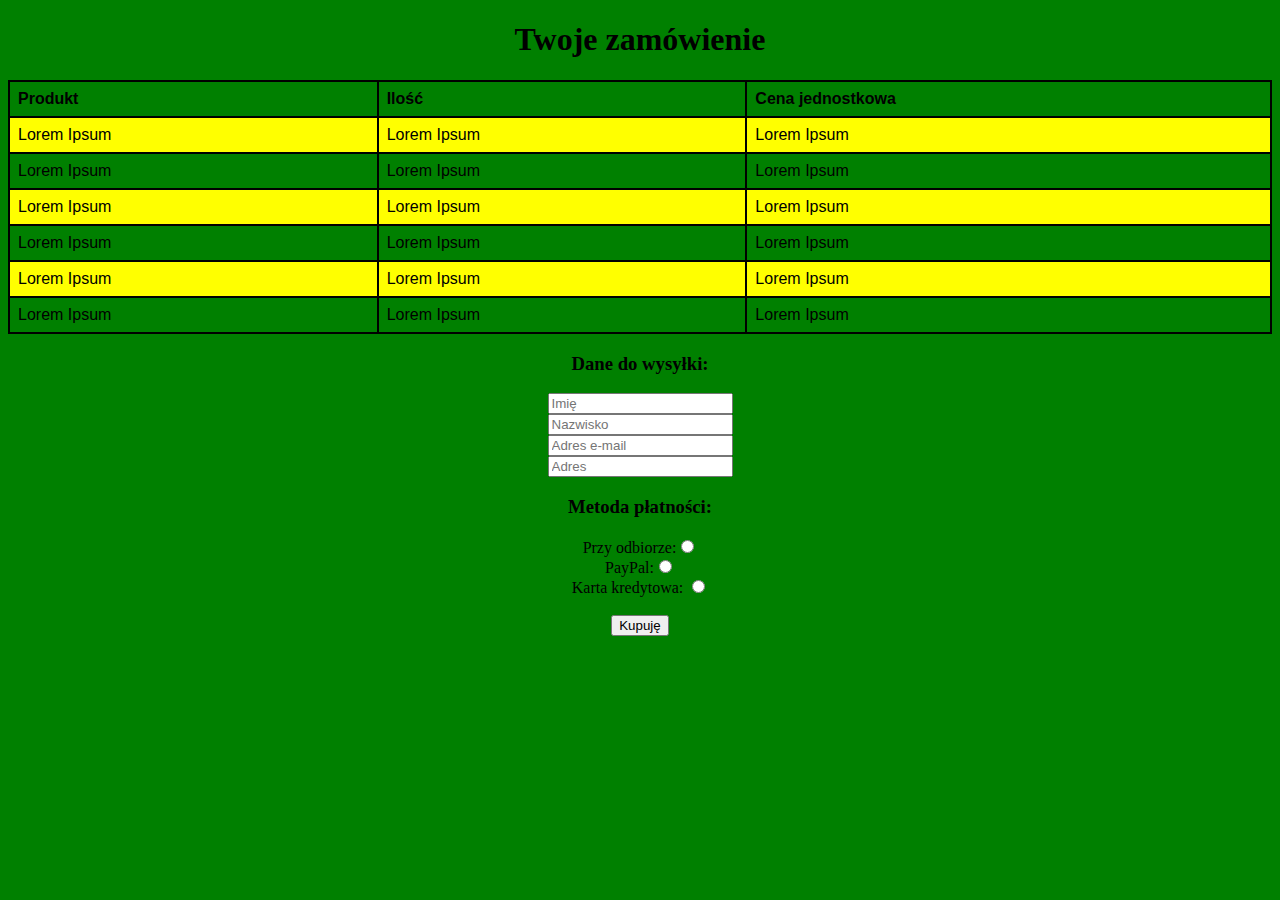
<file: order.html>
<!DOCTYPE html>
<html>
    <head>
        <link rel="stylesheet" type="text/css" href="css/style.css">
        <title>Order</title>
        <meta charset="UTF-8">
        <meta name="viewport" content="width=device-width, initial-scale=1.0">
    </head>
    <body>
        <h1>Twoje zamówienie</h1>
        <table>
            <tr>
                <th>Produkt</th>
                <th>Ilość</th>
                <th>Cena jednostkowa</th>
            </tr>
            <tr>
                <td>Lorem Ipsum</td>
                <td>Lorem Ipsum</td>
                <td>Lorem Ipsum</td>
            </tr>
            <tr>
                <td>Lorem Ipsum</td>
                <td>Lorem Ipsum</td>
                <td>Lorem Ipsum</td>
            </tr>
            <tr>
                <td>Lorem Ipsum</td>
                <td>Lorem Ipsum</td>
                <td>Lorem Ipsum</td>
            </tr>
            <tr>
                <td>Lorem Ipsum</td>
                <td>Lorem Ipsum</td>
                <td>Lorem Ipsum</td>
            </tr>
            <tr>
                <td>Lorem Ipsum</td>
                <td>Lorem Ipsum</td>
                <td>Lorem Ipsum</td>
            </tr>
            <tr>
                <td>Lorem Ipsum</td>
                <td>Lorem Ipsum</td>
                <td>Lorem Ipsum</td>
            </tr>
        </table>


        <form>
            <h3 id="1">Dane do wysyłki:</h3>
            <input type="text" name="name" placeholder="Imię"><br>
            <input type="text" name="surname" placeholder="Nazwisko"><br>
            <input type="text" name="email" placeholder="Adres e-mail"><br>
            <input type="text" name="adress" placeholder="Adres"><br>                 

            <h3 id="2">Metoda płatności:</h3>

            Przy odbiorze:<input type="radio" name="payment" value="cash"><br>
            PayPal:<input type="radio" name="payment" value="paypal"><br>
            Karta kredytowa: <input type="radio" name="payment" value="credit"><br><br>
            <input type="submit" value="Kupuję">
        </form>

    </body>
</html>
</file>
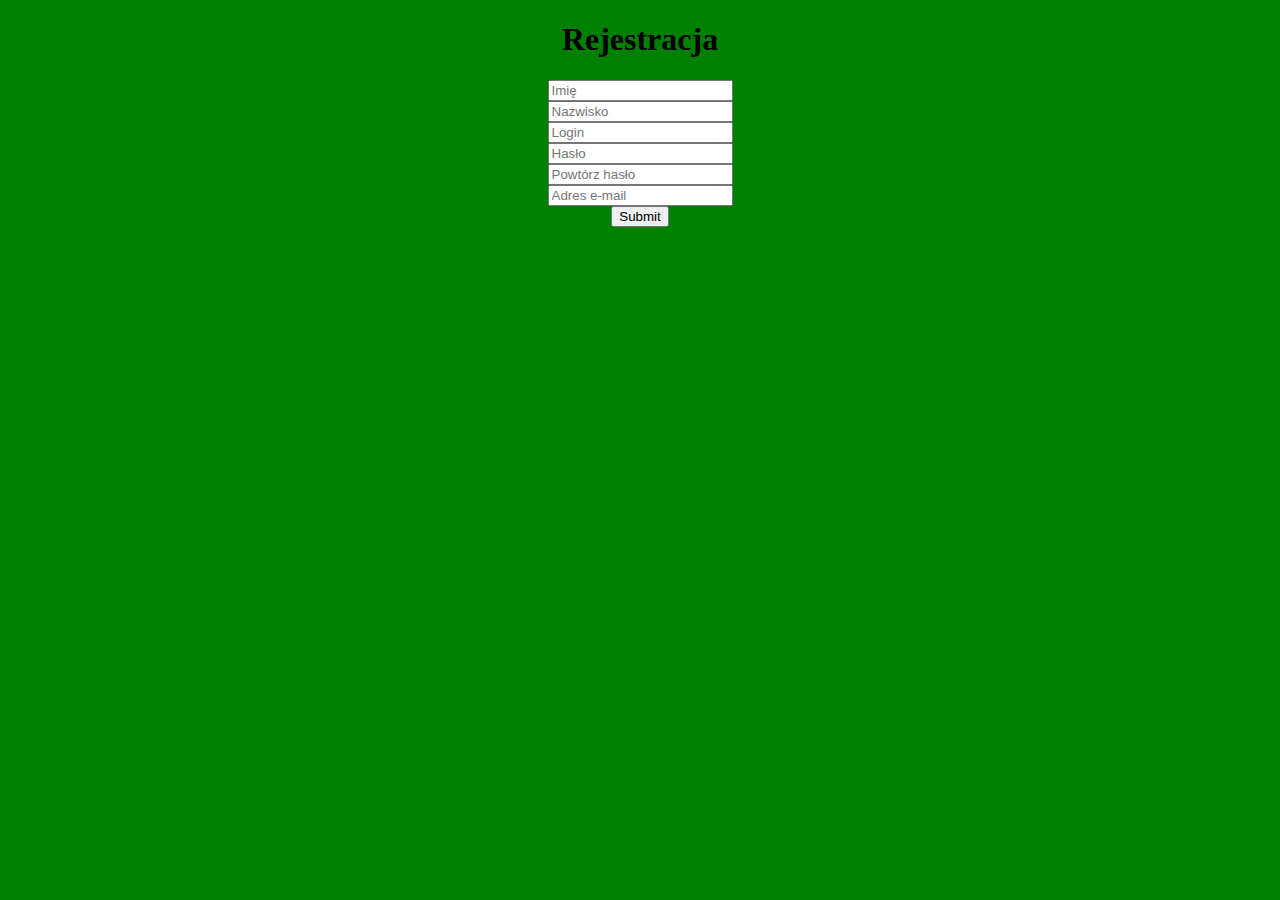
<file: register.html>
<!DOCTYPE html>
<html>
    <head>
        <link rel="stylesheet" type="text/css" href="css/style.css">
        <title>Register</title>
        <meta charset="UTF-8">
        <meta name="viewport" content="width=device-width, initial-scale=1.0">
    </head>
    <body>
        <h1>Rejestracja</h1>
        <form>
            <input type="text" placeholder="Imię"><br>
            <input type="text" placeholder="Nazwisko"><br>
            <input type="text" placeholder="Login"><br>
            <input type="password" placeholder="Hasło"><br>
            <input type="password" placeholder="Powtórz hasło"><br>
            <input type="email" placeholder="Adres e-mail"><br>
            <input type="submit">
        </form>
    </body>
</html>
</file>
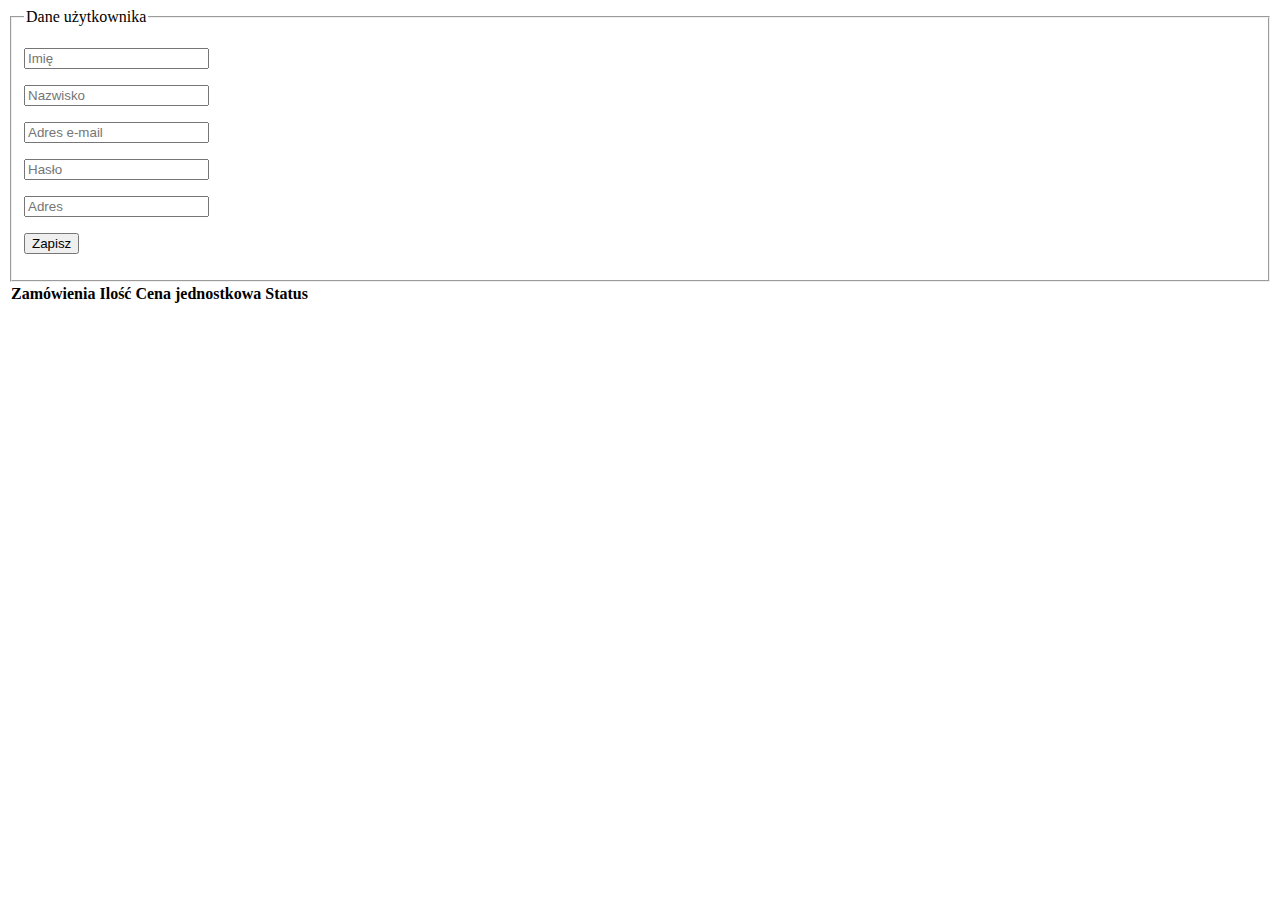
<file: html/user_panel.html>
<!DOCTYPE html>

<html>
    <head>
        <title>Panel użytkownika</title>
        <meta charset="UTF-8">
        <meta name="viewport" content="width=device-width, initial-scale=1.0">
    </head>
    <body>
        <form>
		<fieldset>
			<legend>Dane użytkownika</legend>
                        <p><input type="text" name="imie" placeholder="Imię"></p>
                        <p><input type="text" name="nazwisko" placeholder="Nazwisko"></p>
			<p><input type="email" name="email" placeholder="Adres e-mail"></p>
       			<p><input type="password" name="password" placeholder="Hasło"></p>
       			<p><input type="text" name="adres" placeholder="Adres"></p>
                        <p><input type="submit" value="Zapisz"></p>
		</fieldset>
	</form>
        
        <table>
            <tr>
                <th scope="col">Zamówienia</th>
                <th scope="col">Ilość</th>
                <th scope="col">Cena jednostkowa</th>
                <th scope="col">Status</th>
            </tr>
        </table>

    </body>
</html>
</file>
<file: css/style.css>
body {

    background: green;
}
table {
    text-align: center;
    font-family: arial, sans-serif;
    border-collapse: collapse;
    width: 100%;
}
td, th {
    text-align: center;
    border: 2px solid black;
    text-align: left;
    padding: 8px;
}
tr:nth-child(even) {
    text-align: center;
    background-color: yellow;
}
h3#1 {
    text-align: left;
}
h3#2 {
    text-align: right;
}
h1 {
    text-align: center;
}
form {
    text-align: center;
}
</file>
